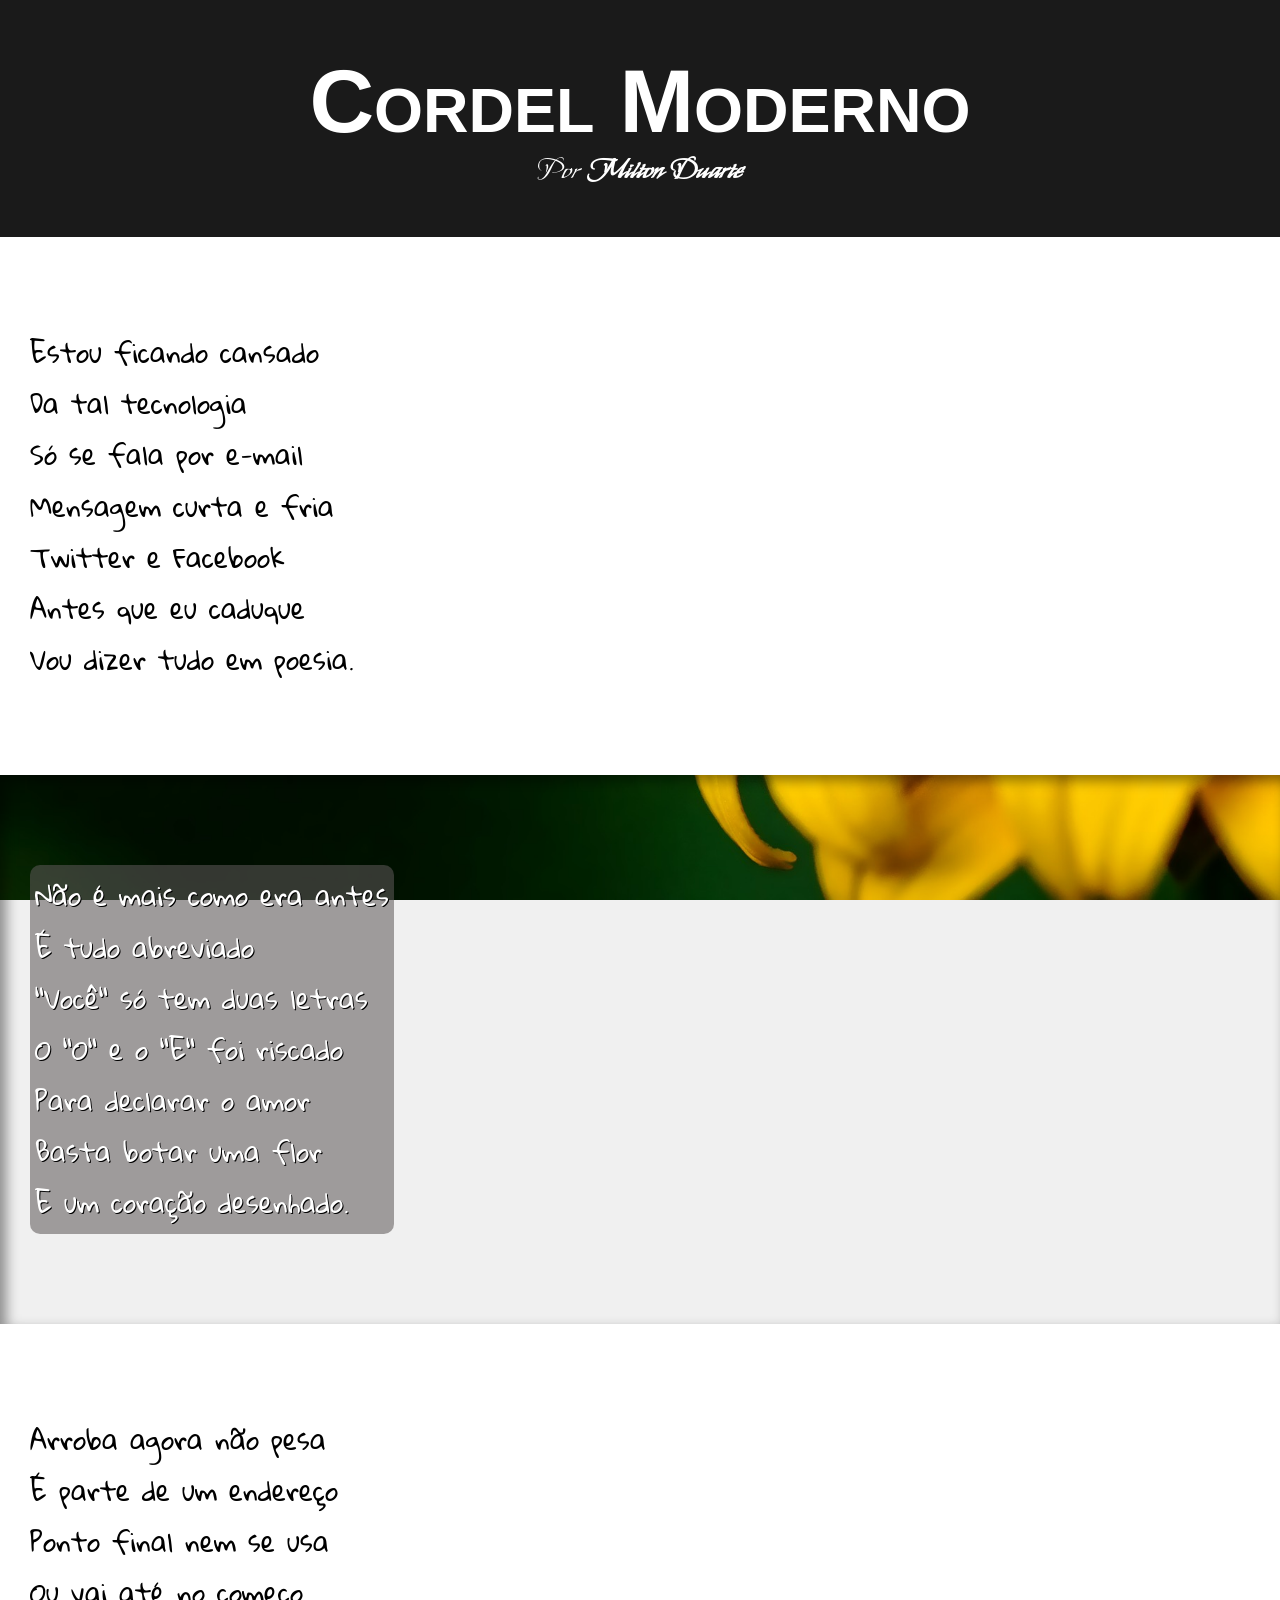
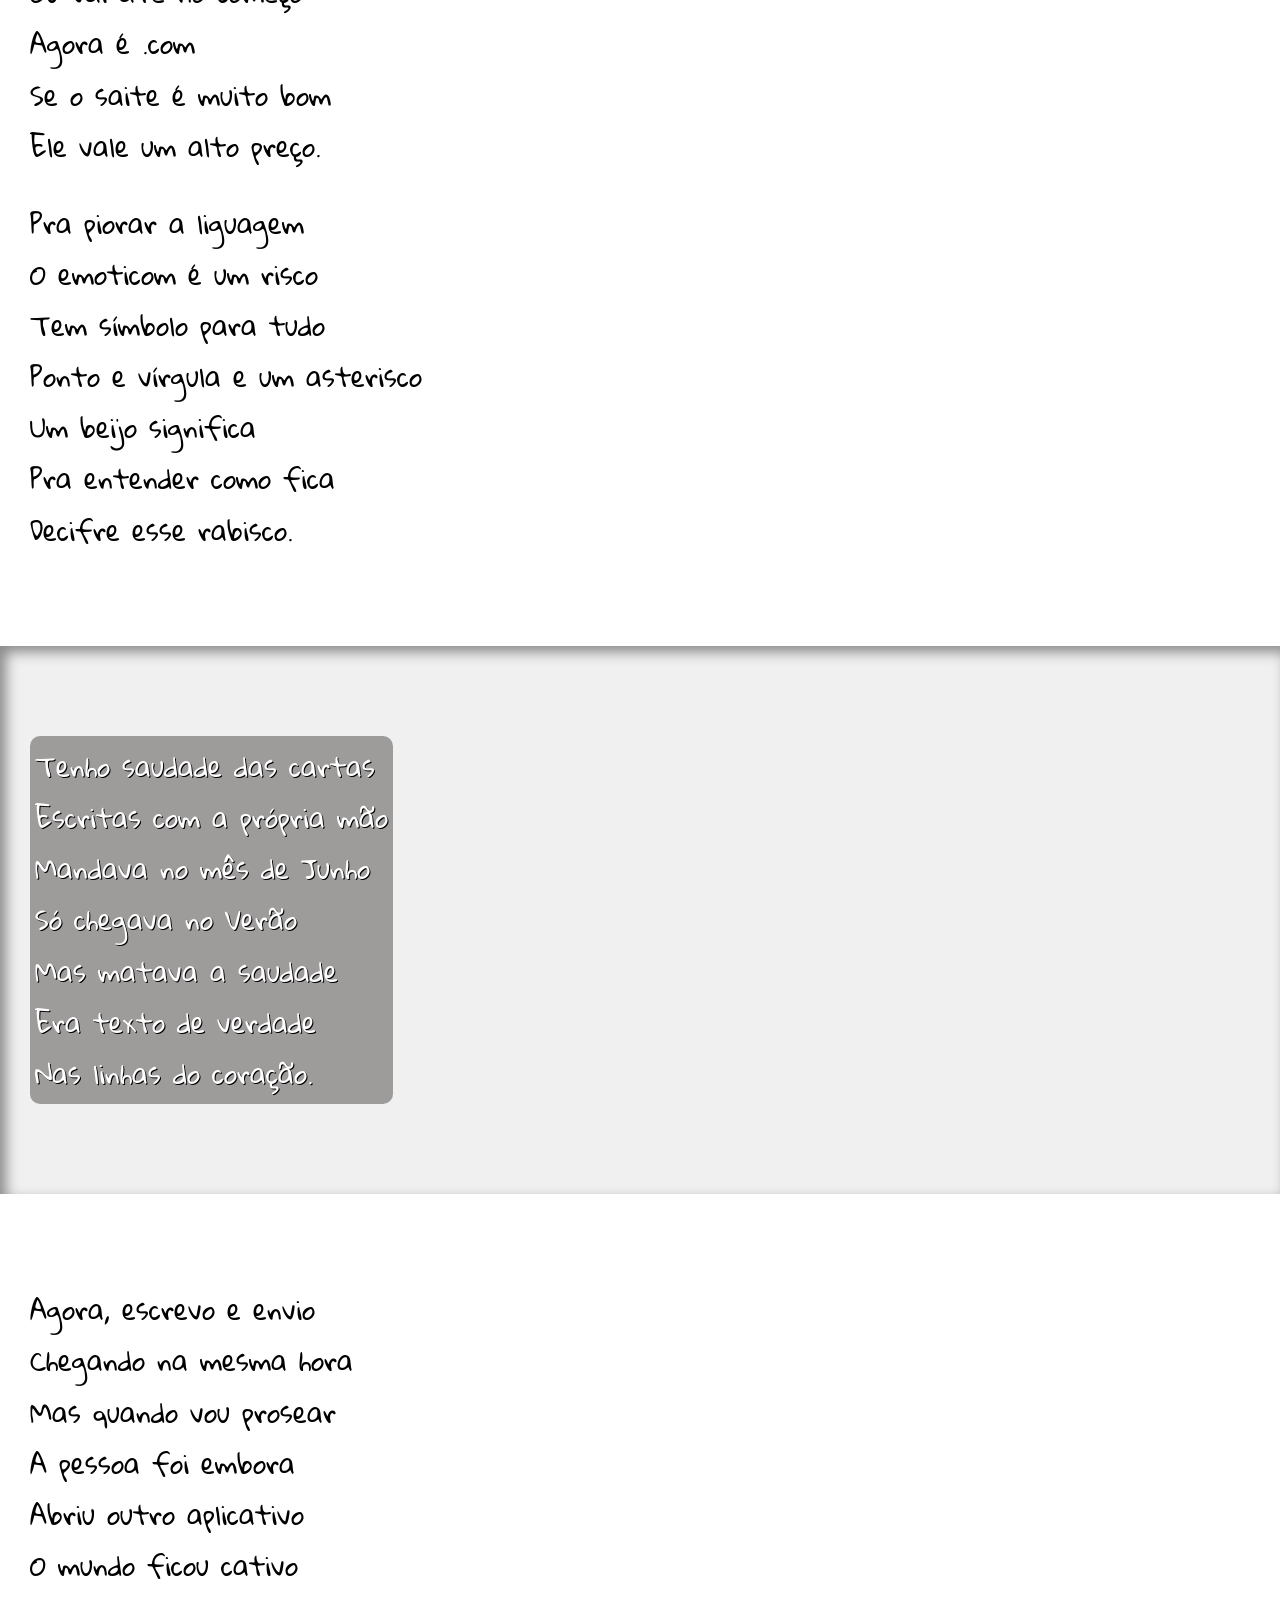
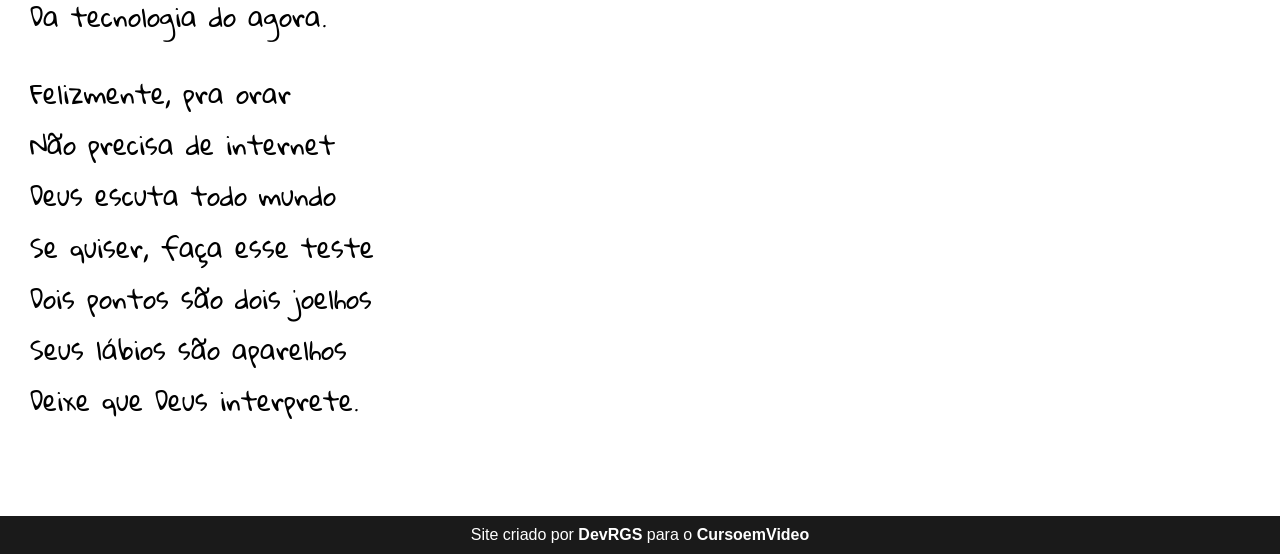
<file: index.html>
<!DOCTYPE html>
<html lang="en">
<head>
    <meta charset="UTF-8">
    <meta name="viewport" content="width=device-width, initial-scale=1.0">
    <title>Projeto Cordel</title>
    <link rel="preconnect" href="https://fonts.googleapis.com">
    <link rel="preconnect" href="https://fonts.gstatic.com" crossorigin>
    <link href="https://fonts.googleapis.com/css2?family=Gloria+Hallelujah&display=swap" rel="stylesheet">
    <link href="https://fonts.googleapis.com/css2?family=My+Soul&display=swap" rel="stylesheet">
    <link rel="stylesheet" href="style.css">
</head> 
<body>
    <header>
        <h1>Cordel Moderno</h1>
        <p>
            Por <a href="https://www.recantodasletras.com.br/poesias/3186743" target="_blank">Milton Duarte</a>
        </p>
            
    </header>

    <section class="normal">
        <p>
            <pre>
                Estou ficando cansado
                Da tal tecnologia
                Só se fala por e-mail
                Mensagem curta e fria
                Twitter e Facebook
                Antes que eu caduque
                Vou dizer tudo em poesia.
            </pre>
        </p>
    </section>

    <section class="imagem" id="img01">
        <p>
            <pre>
                Não é mais como era antes
                É tudo abreviado
                "Você" só tem duas letras
                O "O" e o "E" foi riscado
                Para declarar o amor
                Basta botar uma flor
                E um coração desenhado.
            </pre>
        </p>
    </section>


    <section class="normal">
        <p>
            <pre>
                Arroba agora não pesa
                É parte de um endereço
                Ponto final nem se usa
                Ou vai até no começo
                Agora é .com
                Se o saite é muito bom
                Ele vale um alto preço.
            </pre>
            <pre class="segunda-parte">
                Pra piorar a liguagem
                O emoticom é um risco
                Tem símbolo para tudo
                Ponto e vírgula e um asterisco
                Um beijo significa
                Pra entender como fica
                Decifre esse rabisco.
            </pre>
        </p>
    </section>

    <section class="imagem" id="img02">
        <p>
            <pre>
                Tenho saudade das cartas
                Escritas com a própria mão
                Mandava no mês de Junho
                Só chegava no Verão
                Mas matava a saudade
                Era texto de verdade
                Nas linhas do coração.
            </pre>
        </p>
    </section>

    <section class="normal">
        <p>
            <pre>
                Agora, escrevo e envio  
                Chegando na mesma hora 
                Mas quando vou prosear 
                A pessoa foi embora 
                Abriu outro aplicativo 
                O mundo ficou cativo 
                Da tecnologia do agora.
            </pre>
            <pre class="segunda-parte">
                Felizmente, pra orar 
                Não precisa de internet 
                Deus escuta todo mundo 
                Se quiser, faça esse teste 
                Dois pontos são dois joelhos 
                Seus lábios são aparelhos 
                Deixe que Deus interprete.  
            </pre>
        </p>
    </section>
    
    <footer>
        <p>
            Site criado por 
            <a href="https://github.com/DevRGS" target="_blank">DevRGS</a> 
            para o 
            <a href="https://www.cursoemvideo.com/" target="_blank">CursoemVideo</a>
        </p>
    </footer>
</body>
</html>
</file>
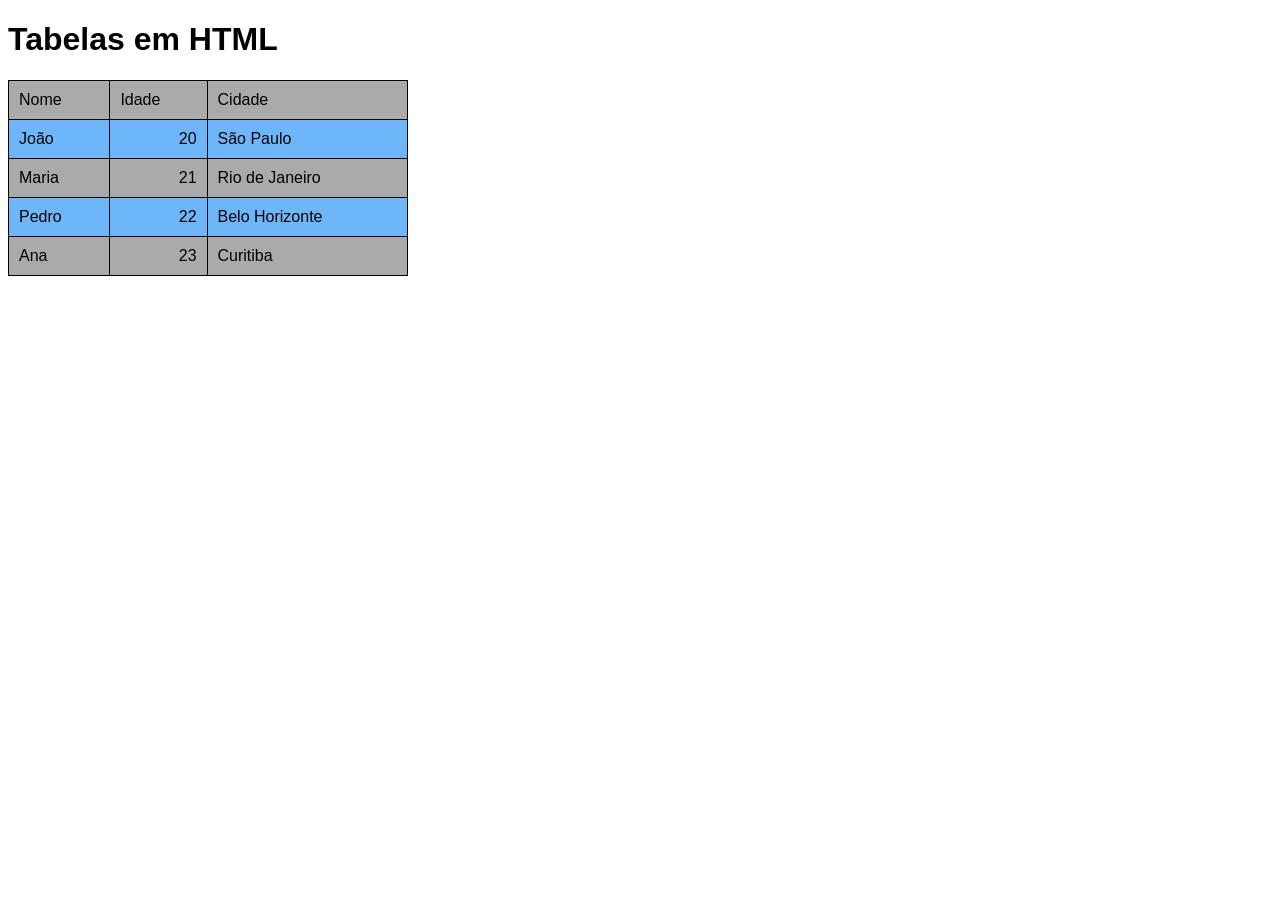
<file: tabelas_cap21/tabela001.html>
<!DOCTYPE html>
<html lang="pt-br">
<head>
    <meta charset="UTF-8">
    <meta name="viewport" content="width=device-width, initial-scale=1.0">
    <title>Tabelas em HTML</title>
    <link rel="stylesheet" href="styel.css">
</head>
<body>
    <!--Cabeçalho da tabela
    <table> = TABLE é a tag para criar a tabela
    <th> = TABLE HEADER é a tag para criar o cabeçalho da tabela
    <tr> =TABLE ROW é a tag para criar a linha da tabela
    <td> = Table data = Dado de tabela-->
    <h1>Tabelas em HTML</h1>
    <table>
        <tr class="linha-par">
            <td>Nome</td>
            <td>Idade</td>
            <td>Cidade</td>
        </tr>
        <tr class="linha-impar">
            <td>João</td>
            <td class="numero">20</td>
            <td>São Paulo</td>
        </tr>
        <tr class="linha-par">
            <td>Maria</td>
            <td class="numero">21</td>
            <td>Rio de Janeiro</td>
        </tr>
        <tr class="linha-impar">
            <td>Pedro</td>
            <td class="numero">22</td>
            <td>Belo Horizonte</td>
        </tr>
        <tr class="linha-par">
            <td>Ana</td>
            <td class="numero">23</td>
            <td>Curitiba</td>
        </tr>
    </table>
</body>
</html>
</file>
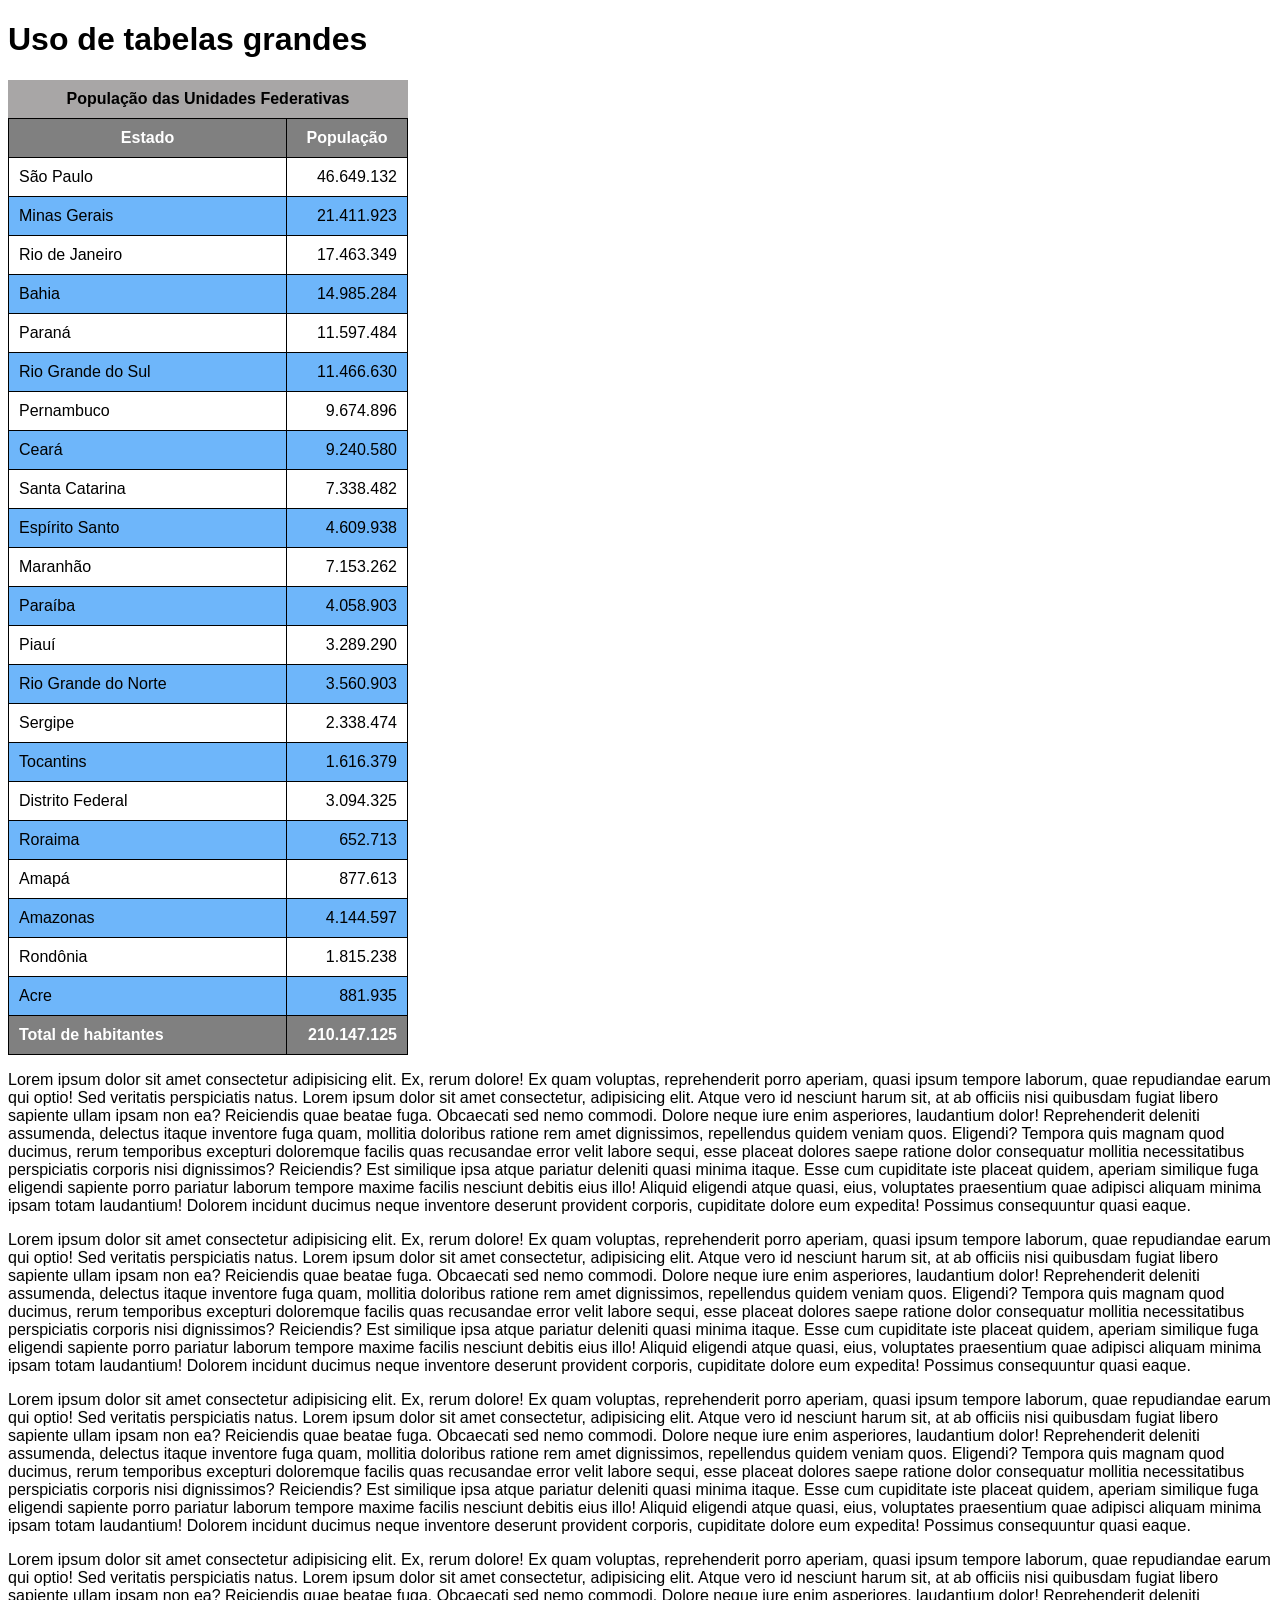
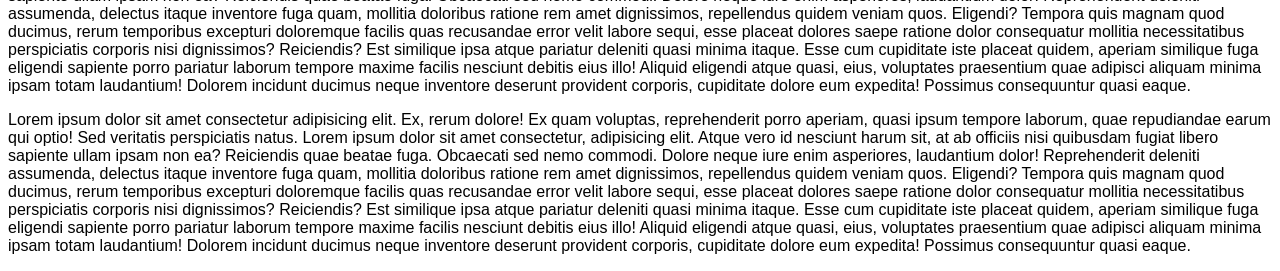
<file: tabelas_cap21/tabela002.html>
<!DOCTYPE html>
<html lang="pt-br">
<head>
    <meta charset="UTF-8">
    <meta name="viewport" content="width=device-width, initial-scale=1.0">
    <title>Uso de tabelas grandes</title>
    <link rel="stylesheet" href="styel.css">
</head>
<body>

    <!-- Anatomia para tabelas grandes
    <table> = TABLE é a tag para criar a tabela
    <caption> = TABLE CAPTION é a tag para criar o título da tabela
    <thead> = TABLE HEADER é a tag para criar o cabeçalho da tabela
        tr, td, th
    <tbody> = TABLE BODY é a tag para criar o corpo da tabela
        tr, td, th
    <tfoot> = TABLE FOOTER é a tag para criar o rodapé da tabela
        tr, td, th
    <tr> = TABLE ROW é a tag para criar a linha da tabela
    <td> = Table data = Dado de tabela-->
    <h1>Uso de tabelas grandes</h1>
    <table>
        <caption>População das Unidades Federativas</caption>
        <thead>
            <tr>
                <th scope="col">Estado</th>
                <th scope="col" style="width: 100px;">População</th>
            </tr>
        </thead>

        <tbody>
            <tr>
                <td>São Paulo</td>
                <td class="numero">46.649.132</td>
            </tr>
            <tr>
                <td>Minas Gerais</td>
                <td class="numero">21.411.923</td>
            </tr>
            <tr>
                <td>Rio de Janeiro</td>
                <td class="numero">17.463.349</td>
            </tr>
            <tr>
                <td>Bahia</td>
                <td class="numero">14.985.284</td>
            </tr>
            <tr>
                <td>Paraná</td>
                <td class="numero">11.597.484</td>
            </tr>
            <tr>
                <td>Rio Grande do Sul</td>
                <td class="numero">11.466.630</td>
            </tr>
            <tr>
                <td>Pernambuco</td>
                <td class="numero">9.674.896</td>
            </tr>
            <tr>
                <td>Ceará</td>
                <td class="numero">9.240.580</td>
            </tr>
            <tr>
                <td>Santa Catarina</td>
                <td class="numero">7.338.482</td>
            </tr>
            <tr>
                <td>Espírito Santo</td>
                <td class="numero">4.609.938</td>
            </tr>
            <tr>
                <td>Maranhão</td>
                <td class="numero">7.153.262</td>
            </tr>
            <tr>
                <td>Paraíba</td>
                <td class="numero">4.058.903</td>
            </tr>
            <tr>
                <td>Piauí</td>
                <td class="numero">3.289.290</td>
            </tr>
            <tr>
                <td>Rio Grande do Norte</td>
                <td class="numero">3.560.903</td>
            </tr>
            <tr>
                <td>Sergipe</td>
                <td class="numero">2.338.474</td>
            </tr>
            <tr>
                <td>Tocantins</td>
                <td class="numero">1.616.379</td>
            </tr>
            <tr>
                <td>Distrito Federal</td>
                <td class="numero">3.094.325</td>
            </tr>
            <tr>
                <td>Roraima</td>
                <td class="numero">652.713</td>
            </tr>
            <tr>
                <td>Amapá</td>
                <td class="numero">877.613</td>
            </tr>
            <tr>
                <td>Amazonas</td>
                <td class="numero">4.144.597</td>
            </tr>
            <tr>
                <td>Rondônia</td>
                <td class="numero">1.815.238</td>
            </tr>
            <tr>
                <td>Acre</td>
                <td class="numero">881.935</td>
            </tr>
        </tbody>

        <tfoot>
            <tr>
                <th scope="row">Total de habitantes</th>
                <td class="numero"><strong>210.147.125</strong></td>
            </tr>
        </tfoot>
    </table>

    <p>
        Lorem ipsum dolor sit amet consectetur adipisicing elit. Ex, rerum dolore! Ex quam voluptas, reprehenderit porro aperiam, quasi ipsum tempore laborum, quae repudiandae earum qui optio! Sed veritatis perspiciatis natus.
        Lorem ipsum dolor sit amet consectetur, adipisicing elit. Atque vero id nesciunt harum sit, at ab officiis nisi quibusdam fugiat libero sapiente ullam ipsam non ea? Reiciendis quae beatae fuga.
        Obcaecati sed nemo commodi. Dolore neque iure enim asperiores, laudantium dolor! Reprehenderit deleniti assumenda, delectus itaque inventore fuga quam, mollitia doloribus ratione rem amet dignissimos, repellendus quidem veniam quos. Eligendi?
        Tempora quis magnam quod ducimus, rerum temporibus excepturi doloremque facilis quas recusandae error velit labore sequi, esse placeat dolores saepe ratione dolor consequatur mollitia necessitatibus perspiciatis corporis nisi dignissimos? Reiciendis?
        Est similique ipsa atque pariatur deleniti quasi minima itaque. Esse cum cupiditate iste placeat quidem, aperiam similique fuga eligendi sapiente porro pariatur laborum tempore maxime facilis nesciunt debitis eius illo!
        Aliquid eligendi atque quasi, eius, voluptates praesentium quae adipisci aliquam minima ipsam totam laudantium! Dolorem incidunt ducimus neque inventore deserunt provident corporis, cupiditate dolore eum expedita! Possimus consequuntur quasi eaque.
    </p>

    <p>
        Lorem ipsum dolor sit amet consectetur adipisicing elit. Ex, rerum dolore! Ex quam voluptas, reprehenderit porro aperiam, quasi ipsum tempore laborum, quae repudiandae earum qui optio! Sed veritatis perspiciatis natus.
        Lorem ipsum dolor sit amet consectetur, adipisicing elit. Atque vero id nesciunt harum sit, at ab officiis nisi quibusdam fugiat libero sapiente ullam ipsam non ea? Reiciendis quae beatae fuga.
        Obcaecati sed nemo commodi. Dolore neque iure enim asperiores, laudantium dolor! Reprehenderit deleniti assumenda, delectus itaque inventore fuga quam, mollitia doloribus ratione rem amet dignissimos, repellendus quidem veniam quos. Eligendi?
        Tempora quis magnam quod ducimus, rerum temporibus excepturi doloremque facilis quas recusandae error velit labore sequi, esse placeat dolores saepe ratione dolor consequatur mollitia necessitatibus perspiciatis corporis nisi dignissimos? Reiciendis?
        Est similique ipsa atque pariatur deleniti quasi minima itaque. Esse cum cupiditate iste placeat quidem, aperiam similique fuga eligendi sapiente porro pariatur laborum tempore maxime facilis nesciunt debitis eius illo!
        Aliquid eligendi atque quasi, eius, voluptates praesentium quae adipisci aliquam minima ipsam totam laudantium! Dolorem incidunt ducimus neque inventore deserunt provident corporis, cupiditate dolore eum expedita! Possimus consequuntur quasi eaque.
    </p>

    <p>
        Lorem ipsum dolor sit amet consectetur adipisicing elit. Ex, rerum dolore! Ex quam voluptas, reprehenderit porro aperiam, quasi ipsum tempore laborum, quae repudiandae earum qui optio! Sed veritatis perspiciatis natus.
        Lorem ipsum dolor sit amet consectetur, adipisicing elit. Atque vero id nesciunt harum sit, at ab officiis nisi quibusdam fugiat libero sapiente ullam ipsam non ea? Reiciendis quae beatae fuga.
        Obcaecati sed nemo commodi. Dolore neque iure enim asperiores, laudantium dolor! Reprehenderit deleniti assumenda, delectus itaque inventore fuga quam, mollitia doloribus ratione rem amet dignissimos, repellendus quidem veniam quos. Eligendi?
        Tempora quis magnam quod ducimus, rerum temporibus excepturi doloremque facilis quas recusandae error velit labore sequi, esse placeat dolores saepe ratione dolor consequatur mollitia necessitatibus perspiciatis corporis nisi dignissimos? Reiciendis?
        Est similique ipsa atque pariatur deleniti quasi minima itaque. Esse cum cupiditate iste placeat quidem, aperiam similique fuga eligendi sapiente porro pariatur laborum tempore maxime facilis nesciunt debitis eius illo!
        Aliquid eligendi atque quasi, eius, voluptates praesentium quae adipisci aliquam minima ipsam totam laudantium! Dolorem incidunt ducimus neque inventore deserunt provident corporis, cupiditate dolore eum expedita! Possimus consequuntur quasi eaque.
    </p>

    <p>
        Lorem ipsum dolor sit amet consectetur adipisicing elit. Ex, rerum dolore! Ex quam voluptas, reprehenderit porro aperiam, quasi ipsum tempore laborum, quae repudiandae earum qui optio! Sed veritatis perspiciatis natus.
        Lorem ipsum dolor sit amet consectetur, adipisicing elit. Atque vero id nesciunt harum sit, at ab officiis nisi quibusdam fugiat libero sapiente ullam ipsam non ea? Reiciendis quae beatae fuga.
        Obcaecati sed nemo commodi. Dolore neque iure enim asperiores, laudantium dolor! Reprehenderit deleniti assumenda, delectus itaque inventore fuga quam, mollitia doloribus ratione rem amet dignissimos, repellendus quidem veniam quos. Eligendi?
        Tempora quis magnam quod ducimus, rerum temporibus excepturi doloremque facilis quas recusandae error velit labore sequi, esse placeat dolores saepe ratione dolor consequatur mollitia necessitatibus perspiciatis corporis nisi dignissimos? Reiciendis?
        Est similique ipsa atque pariatur deleniti quasi minima itaque. Esse cum cupiditate iste placeat quidem, aperiam similique fuga eligendi sapiente porro pariatur laborum tempore maxime facilis nesciunt debitis eius illo!
        Aliquid eligendi atque quasi, eius, voluptates praesentium quae adipisci aliquam minima ipsam totam laudantium! Dolorem incidunt ducimus neque inventore deserunt provident corporis, cupiditate dolore eum expedita! Possimus consequuntur quasi eaque.
    </p>

    <p>
        Lorem ipsum dolor sit amet consectetur adipisicing elit. Ex, rerum dolore! Ex quam voluptas, reprehenderit porro aperiam, quasi ipsum tempore laborum, quae repudiandae earum qui optio! Sed veritatis perspiciatis natus.
        Lorem ipsum dolor sit amet consectetur, adipisicing elit. Atque vero id nesciunt harum sit, at ab officiis nisi quibusdam fugiat libero sapiente ullam ipsam non ea? Reiciendis quae beatae fuga.
        Obcaecati sed nemo commodi. Dolore neque iure enim asperiores, laudantium dolor! Reprehenderit deleniti assumenda, delectus itaque inventore fuga quam, mollitia doloribus ratione rem amet dignissimos, repellendus quidem veniam quos. Eligendi?
        Tempora quis magnam quod ducimus, rerum temporibus excepturi doloremque facilis quas recusandae error velit labore sequi, esse placeat dolores saepe ratione dolor consequatur mollitia necessitatibus perspiciatis corporis nisi dignissimos? Reiciendis?
        Est similique ipsa atque pariatur deleniti quasi minima itaque. Esse cum cupiditate iste placeat quidem, aperiam similique fuga eligendi sapiente porro pariatur laborum tempore maxime facilis nesciunt debitis eius illo!
        Aliquid eligendi atque quasi, eius, voluptates praesentium quae adipisci aliquam minima ipsam totam laudantium! Dolorem incidunt ducimus neque inventore deserunt provident corporis, cupiditate dolore eum expedita! Possimus consequuntur quasi eaque.
    </p>
</body>
</html>
</file>
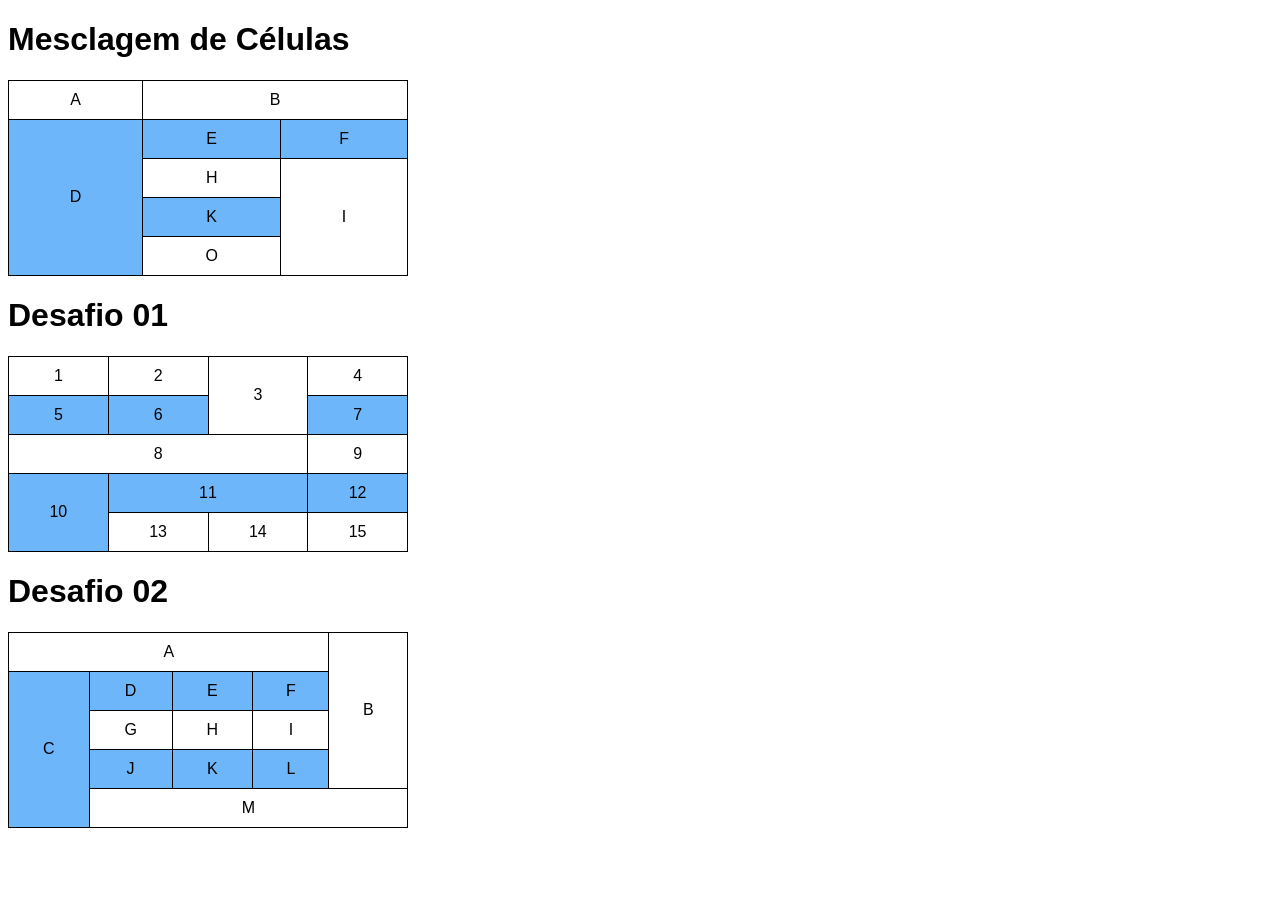
<file: tabelas_cap21/tabela003.html>
<!DOCTYPE html>
<html lang="pt-br">
<head>
    <meta charset="UTF-8">
    <meta name="viewport" content="width=device-width, initial-scale=1.0">
    <title>Tabelas</title>
    <link rel="stylesheet" href="styel.css">
    <style>
        td{text-align: center;}
    </style>
</head>
<body>
    <h1>Mesclagem de Células</h1>
    <Table>
        <tr>
            <td>A</td>
            <td colspan="2">B</td>
   
        </tr>
        <tr>
            <td rowspan="4">D</td>
            <td>E</td>
            <td>F</td>
        </tr>
        <tr>
            <td>H</td>
            <td rowspan="3">I</td>
        </tr>
        <tr>
            <td>K</td>
        </tr>
        <tr>
            <td>O</td>
        </tr>
    </Table>
    
<h1>Desafio 01</h1>
<table>
<tr>
    <td>1</td>
    <td>2</td>
    <td rowspan="2">3</td>
    <td>4</td>
</tr>
<tr>
    <td>5</td>
    <td>6</td>
    <td>7</td>
</tr>
<tr>
    <td colspan="3">8</td>
    <td>9</td>
</tr>
<tr>
    <td rowspan="2">10</td>
    <td colspan="2">11</td>
    <td>12</td>
</tr>
<tr>
    <td>13</td>
    <td>14</td>
    <td>15</td>
</tr>
</table>

<h1>Desafio 02</h1>
<table>
    <tr>
        <td colspan="4">A</td>
        <td rowspan="4">B</td>
    </tr>
    <tr>
        <td rowspan="4">C</td>
        <td>D</td>
        <td>E</td>
        <td>F</td>
    </tr>
    <tr>
        <td>G</td>
        <td>H</td>
        <td>I</td>
    </tr>
    <tr>
        <td>J</td>
        <td>K</td>
        <td>L</td>
    </tr>
    <tr>
        <td colspan="4">M</td>
    </tr>
</table>
</body>
</html>
</file>
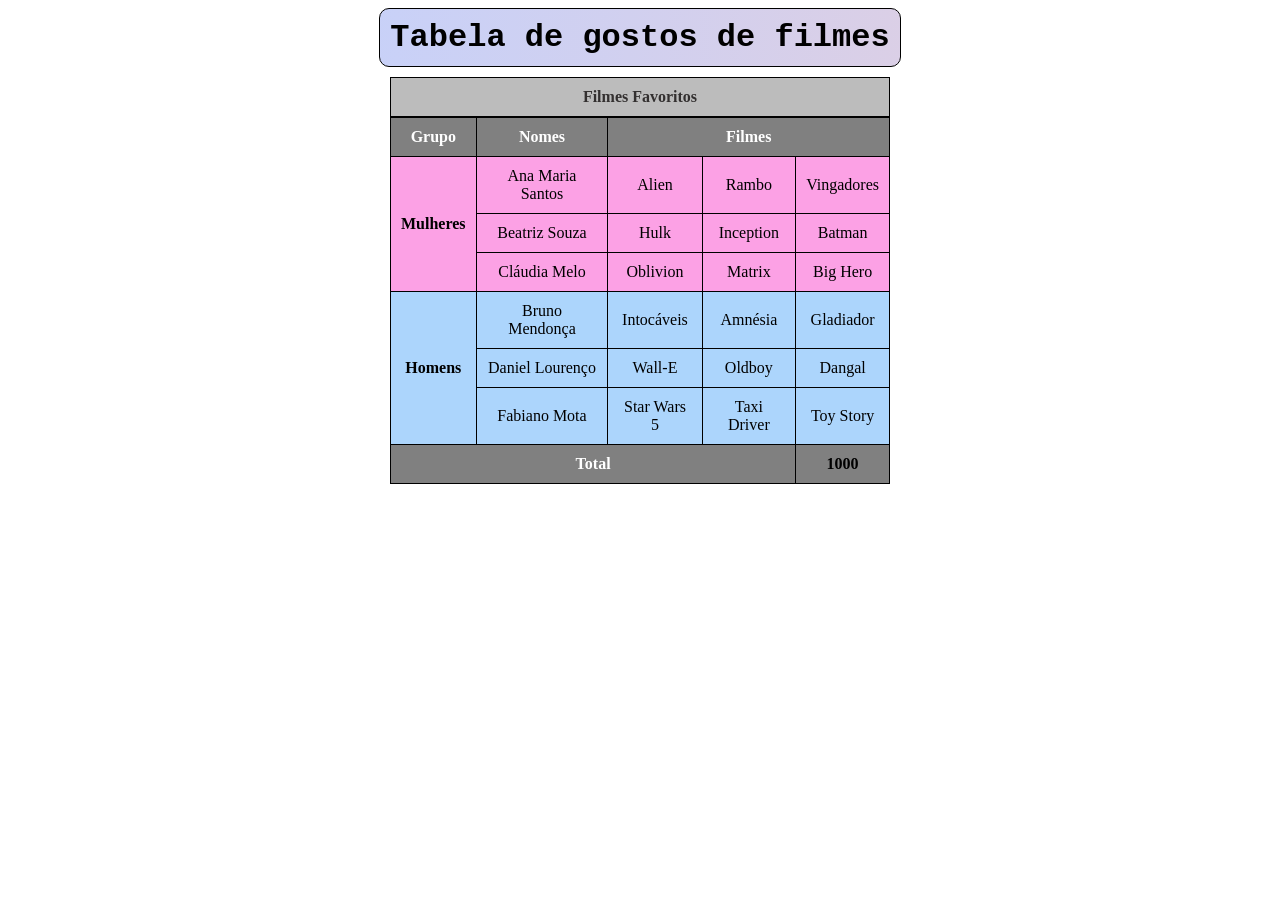
<file: tabelas_cap21/tabela004.html>
<!DOCTYPE html>
<html lang="pt-br">
<head>
    <meta charset="UTF-8">
    <meta name="viewport" content="width=device-width, initial-scale=1.0">
    <title>Tabelas</title>
    <style>
        td{
            color: rgb(0, 0, 0);
        }
        .mulheres{
            background-color: rgba(250, 110, 215, 0.644);
            color: black;

        }
        .homens{
            background-color: rgba(110, 182, 250, 0.568);
            color: black;
        }

        table{
            width: 500px;
            border-collapse: collapse;
            position: relative;
            margin: auto;
        }
        td, th {
            border: 1px solid black;
            padding: 10px;
            text-align: center;
            vertical-align: middle;
        }
        .total{
            background-color: gray;
            color: white;
            font-weight: bold;
            text-align: center;
            vertical-align: middle;
            border: 1px solid black;
            padding: 10px;
            text-align: center;
            vertical-align: middle;
        }
        thead > tr > th{
            position: sticky;
            top: 0;
            background-color: gray;
            color: white;
            font-weight: bold;
            text-align: center;
            vertical-align: middle;
        }
        caption{
            border: 1px solid black;
            padding:10px;
            background-color:rgba(128, 128, 128, 0.527);
            font-weight: bold;
            color: rgb(51, 48, 48);
        }
        h1{
            text-align: center;
            font-size: 2em;
            font-weight: bold;
            margin-bottom: 20px;
            border: 1px solid black;
            box-sizing: content-box;
            width: fit-content;
            margin: auto;
            padding: 10px;
            margin-bottom:10px;
            border-radius: 10px;
            background: linear-gradient(to right, #667eea5b, #764ba244);
            font-family: 'Courier New', Courier, monospace;
            
        }
    </style>
</head>
<body>
    <h1>Tabela de gostos de filmes</h1>
    <table>
        <caption>Filmes Favoritos</caption>

        <thead>
            <tr>
                <th scope="col">Grupo</th>
                <th scope="col">Nomes</th>
                <th colspan="3" scope="colgroup">Filmes</th>
            </tr>
        </thead>

        <tbody>
                <tr class="mulheres">
                    <th rowspan="3" scope="rowgroup">Mulheres</th>
                    <td>Ana Maria Santos</td>
                    <td>Alien</td>
                    <td>Rambo</td>
                    <td>Vingadores</td>
                </tr>
                <tr class="mulheres">
                    <td>Beatriz Souza</td>
                    <td>Hulk</td>
                    <td>Inception</td>
                    <td>Batman</td>
                </tr>
                <tr class="mulheres">
                    <td>Cláudia Melo</td>
                    <td>Oblivion</td>
                    <td>Matrix</td>
                    <td>Big Hero</td>
                </tr>
            <tr class="homens">
                <th rowspan="3" scope="rowgroup">Homens</th>
                <td>Bruno Mendonça</td>
                <td>Intocáveis</td>
                <td>Amnésia</td>
                <td>Gladiador</td>
            </tr>
            <tr class="homens">
                <td>Daniel Lourenço</td>
                <td>Wall-E</td>
                <td>Oldboy</td>
                <td>Dangal</td>
            
            </tr>
            <tr class="homens">
                <td>Fabiano Mota</td>
                <td>Star Wars 5</td>
                <td>Taxi Driver</td>
                <td>Toy Story</td>
            </tr>
            <tfoot>
                <tr class="total">
                    <th colspan="4" scope="row">Total</th>
                    <td colspan="3">1000</td>
                </tr>
            </tfoot>
        </tbody>

    </table>
</body>
</html>
</file>
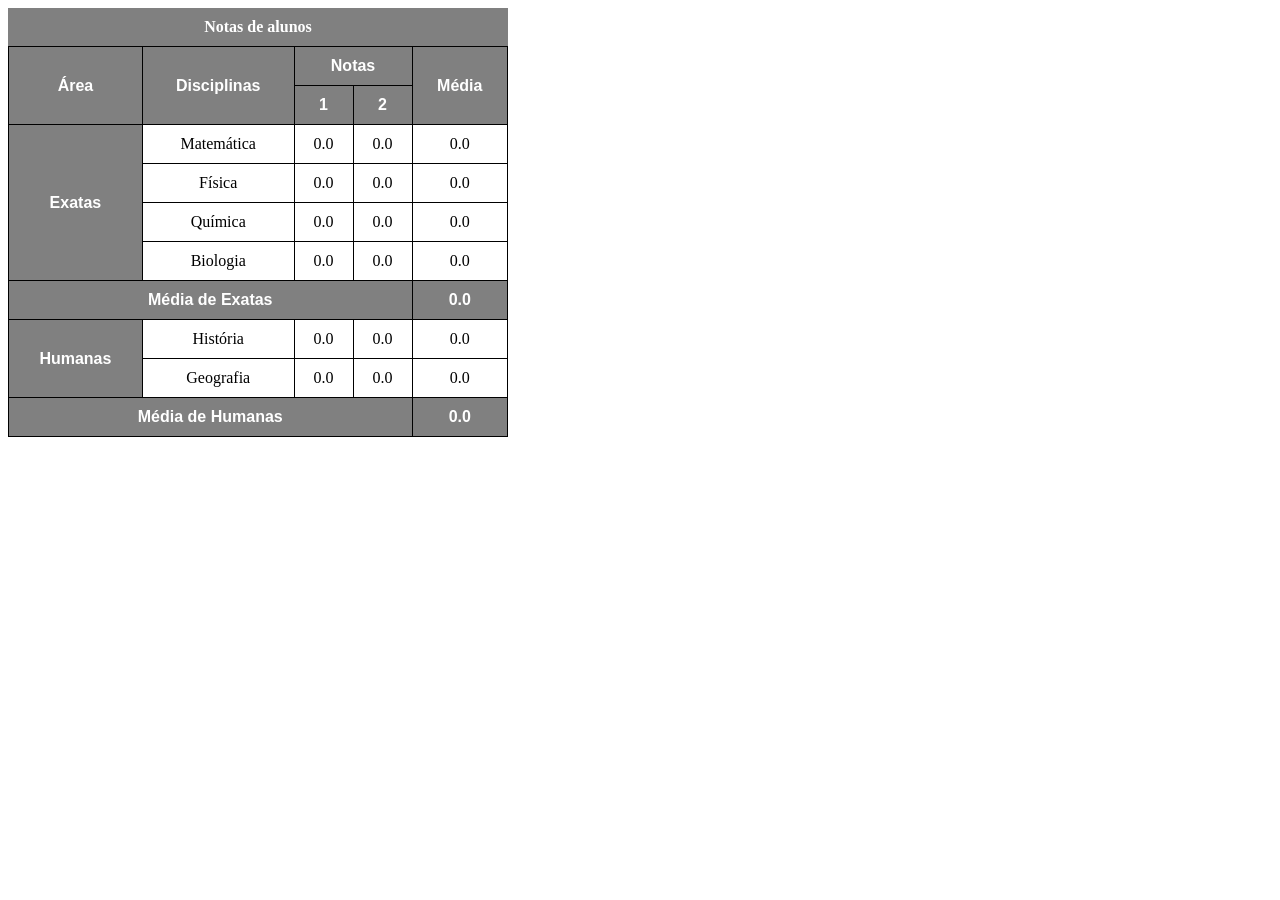
<file: tabelas_cap21/tabela005.html>
<!DOCTYPE html>
<html lang="pt-br">
<head>
    <meta charset="UTF-8">
    <meta name="viewport" content="width=device-width, initial-scale=1.0">
    <title>Tabela 005</title>
    <style>
        table{
            width: 500px;
            border-collapse: collapse;
            position: relative;
        }
        td, th {
            border: 1px solid black;
            padding: 10px;
            text-align: center;
            vertical-align: middle;
        }
        th{
            background-color: gray;
            color: white;
            font-weight: bold;
            font-family: Arial, Helvetica, sans-serif;
        }
        caption{
            font-size: 1.0em;
            font-weight: bold;
            padding: 10px;
            background-color: gray;
            color: white;
        }
        
    </style>
</head>
<body>
    <table>
        <caption>Notas de alunos</caption>
        <thead>
            <tr>
                <th rowspan="2" scope="col">Área</th>
                <th rowspan="2" scope="col">Disciplinas</th>
                <th colspan="2" scope="colgroup">Notas</th>
                <th rowspan="2" scope="col">Média</th>
            </tr>
            <tr>
                <th scope="col">1</th>
                <th scope="col">2</th>
            </tr>
        </thead>

        <tbody>
            <tr>
                <th rowspan="4" scope="rowgroup">Exatas</th>
                <td>Matemática</td>
                <td>0.0</td>
                <td>0.0</td>
                <td>0.0</td>
            </tr>
            <tr>
                <td>Física</td>
                <td>0.0</td>
                <td>0.0</td>
                <td>0.0</td>
            </tr>

            <tr>
                <td>Química</td>
                <td>0.0</td>
                <td>0.0</td>
                <td>0.0</td>
            </tr>
            <tr>
                <td>Biologia</td>
                <td>0.0</td>
                <td>0.0</td>
                <td>0.0</td>
            </tr>

            <tr>
                <th colspan="4" scope="row"><strong>Média de Exatas</strong></th>
                <th>0.0</th>
            </tr>

            <tr>
                <th rowspan="2" scope="rowgroup">Humanas</th>
                <td>História</td>
                <td>0.0</td>
                <td>0.0</td>
                <td>0.0</td>
            </tr>
            <tr>
                <td>Geografia</td>
                <td>0.0</td>
                <td>0.0</td>
                <td>0.0</td>
            </tr>
            <tr>
                <th colspan="4" scope="row"><strong>Média de Humanas</strong></th>
                <th>0.0</th>
            </tr>
        </tbody>
    </table>
</body>
</html>
</file>
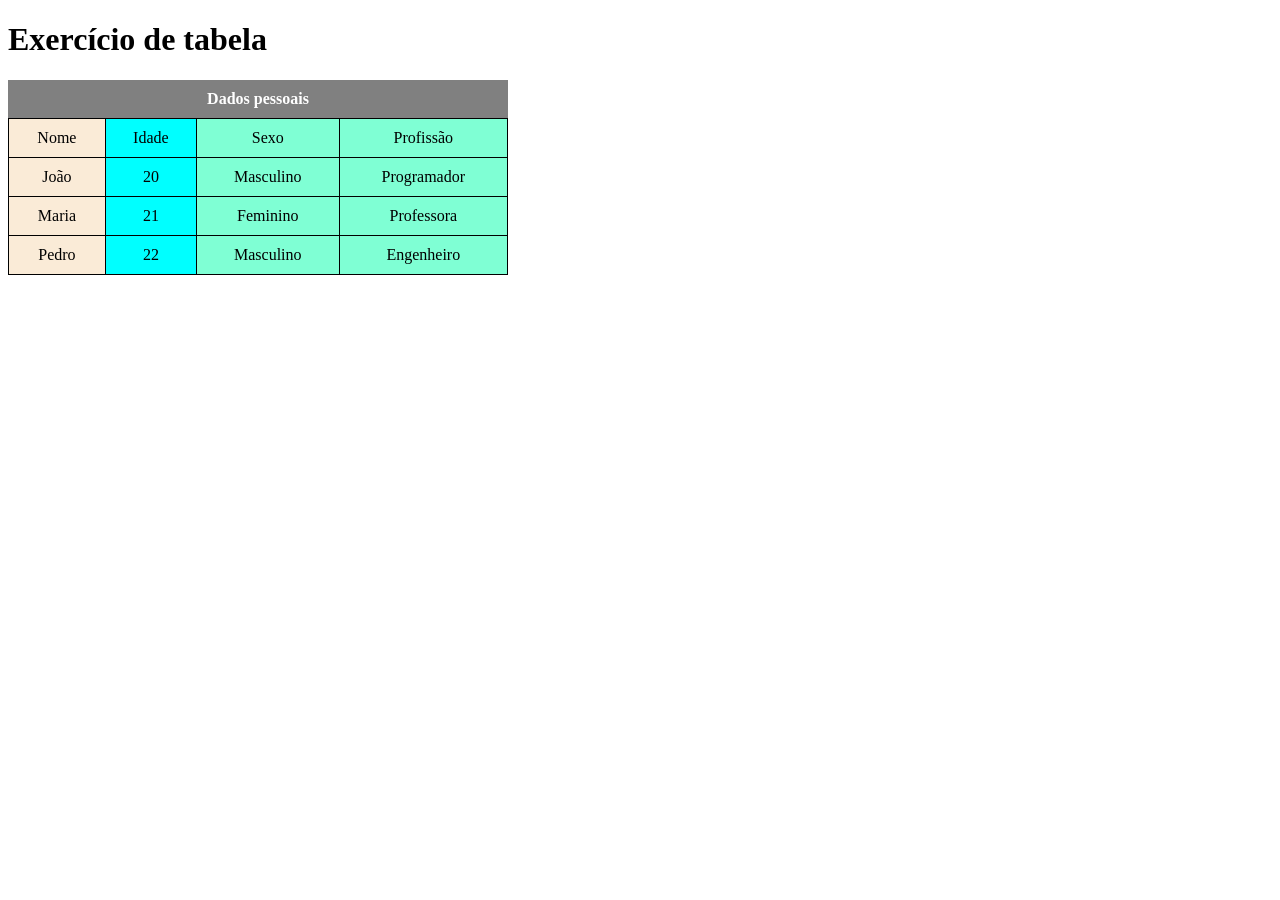
<file: tabelas_cap21/tabela006.html>
<!DOCTYPE html>
<html lang="pt-br">
<head>
    <meta charset="UTF-8">
    <meta name="viewport" content="width=device-width, initial-scale=1.0">
    <title>Tabela 006</title>
    <style>
        table{
            width: 500px;
            border-collapse: collapse;
            position: relative;
        }
        caption{
            font-size: 1.0em;
            font-weight: bold;
            padding: 10px;
            background-color: gray;
            color: white;
        }
        td, th {
            border: 1px solid black;
            padding: 10px;
            text-align: center;
            vertical-align: middle;
        }
        th{
            background-color: gray;
            color: white;
        }
        .cnome{
            background-color:antiquewhite
        }
        .cidade{
            background-color:aqua
        }
        .csexo{
            background-color:aquamarine
        }
        .cprofissao{
            background-color:azure
        }
    </style>
</head>
<body>
    <h1>Exercício de tabela</h1>
    <table>
        <colgroup>
        <col class="cnome">
        <col class="cidade">
        <col class="csexo" span="2">

        </colgroup>
        <caption>Dados pessoais</caption>
        <tr>
            <td scope="col">Nome</td>
            <td scope="col">Idade</td>
            <td scope="col">Sexo</td>
            <td scope="col">Profissão</td>
        </tr>
        <tr>
            <td>João</td>
            <td>20</td>
            <td>Masculino</td>
            <td>Programador</td>
        </tr>
        <tr>
            <td>Maria</td>
            <td>21</td>
            <td>Feminino</td>
            <td>Professora</td>
        </tr>
        <tr>
            <td>Pedro</td>
            <td>22</td>
            <td>Masculino</td>
            <td>Engenheiro</td>
        </tr>
    </table>
</body>
</html>
</file>
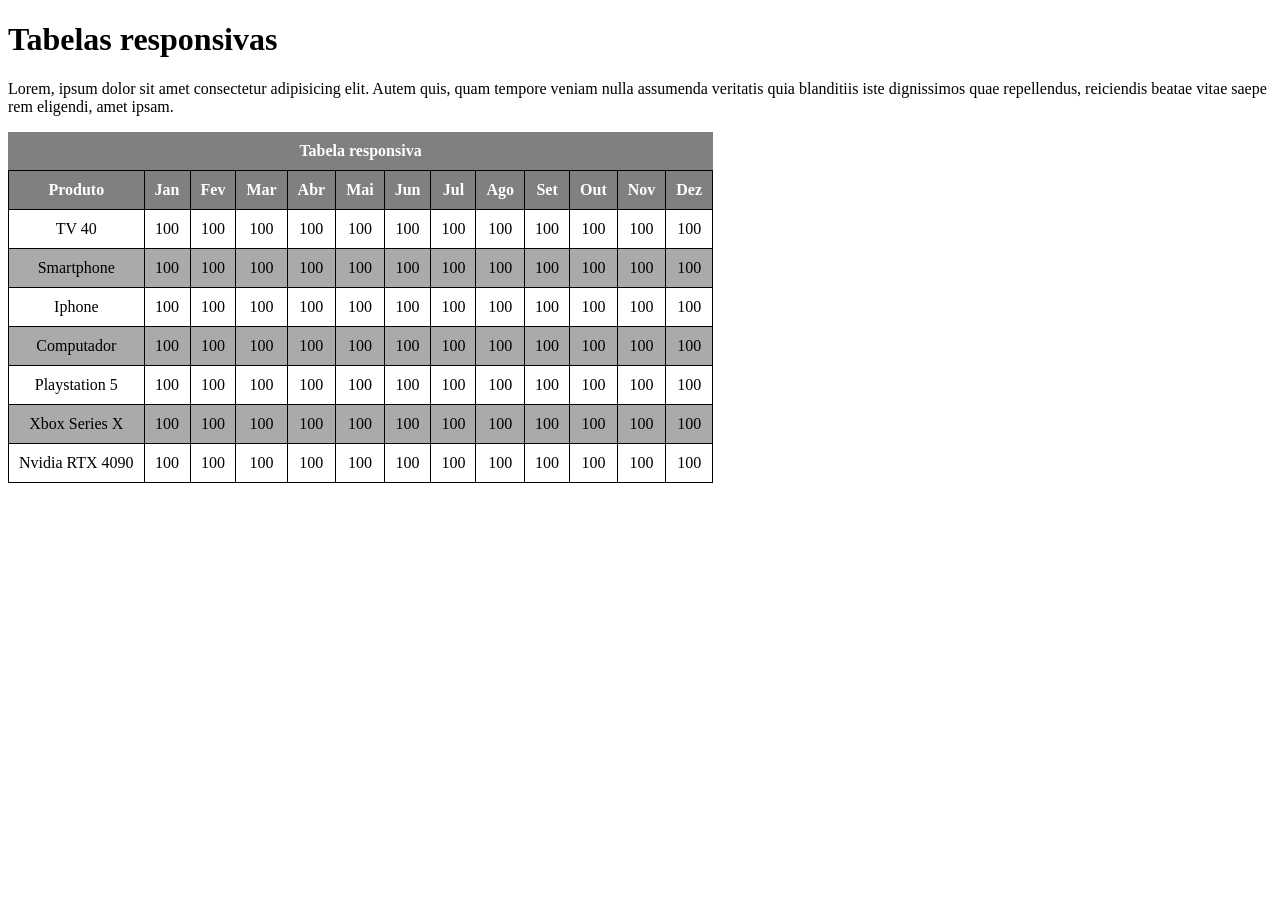
<file: tabelas_cap21/tabelas_responsivas.html>
<!DOCTYPE html>
<html lang="pt-br">
<head>
    <meta charset="UTF-8">
    <meta name="viewport" content="width=device-width, initial-scale=1.0">
    <title>Tabelas responsivas</title>
    <style>
        table{
            border-collapse: collapse;
        }
        caption{
            font-size: 1.0em;
            font-weight: bold;
            padding: 10px;
            background-color: gray;
            color: white;
        }
        th, td {
            border: 1px solid black;
            padding: 10px;
            text-align: center;
            vertical-align: middle;
        }
        th{

            background-color: gray;
            color: white;
        }
        tr:nth-child(even){
            background-color: rgb(170, 170, 170);
        }

        #container{
            overflow-x: auto;
        }

    </style>
</head>
<body>
    <h1>Tabelas responsivas</h1>
    <p>Lorem, ipsum dolor sit amet consectetur adipisicing elit. Autem quis, quam tempore veniam nulla assumenda veritatis quia blanditiis iste dignissimos quae repellendus, reiciendis beatae vitae saepe rem eligendi, amet ipsam.</p>

    <div id="container">
        <table>
            <caption>Tabela responsiva</caption>
            <thead>
                <tr>
                    <th>Produto</th>
                    <th>Jan</th>
                    <th>Fev</th>
                    <th>Mar</th>
                    <th>Abr</th>
                    <th>Mai</th>
                    <th>Jun</th>
                    <th>Jul</th>
                    <th>Ago</th>
                    <th>Set</th>
                    <th>Out</th>
                    <th>Nov</th>
                    <th>Dez</th>
                </tr>
            </thead>
            <tbody>
                <tr>
                    <td>TV 40</td>
                    <td>100</td>
                    <td>100</td>
                    <td>100</td>
                    <td>100</td>
                    <td>100</td>
                    <td>100</td>
                    <td>100</td>
                    <td>100</td>
                    <td>100</td>
                    <td>100</td>
                    <td>100</td>
                    <td>100</td>
                </tr>
                <tr>
                    <td>Smartphone</td>
                    <td>100</td>
                    <td>100</td>
                    <td>100</td>
                    <td>100</td>
                    <td>100</td>
                    <td>100</td>
                    <td>100</td>
                    <td>100</td>
                    <td>100</td>
                    <td>100</td>
                    <td>100</td>
                    <td>100</td>
                </tr>
                <tr>
                    <td>Iphone</td>
                    <td>100</td>
                    <td>100</td>
                    <td>100</td>
                    <td>100</td>
                    <td>100</td>
                    <td>100</td>
                    <td>100</td>
                    <td>100</td>
                    <td>100</td>
                    <td>100</td>
                    <td>100</td>
                    <td>100</td>
                </tr>
                <tr>
                    <td>Computador</td>
                    <td>100</td>
                    <td>100</td>
                    <td>100</td>
                    <td>100</td>
                    <td>100</td>
                    <td>100</td>
                    <td>100</td>
                    <td>100</td>
                    <td>100</td>
                    <td>100</td>
                    <td>100</td>
                    <td>100</td>
                </tr>
                <tr>
                    <td>Playstation 5</td>
                    <td>100</td>
                    <td>100</td>
                    <td>100</td>
                    <td>100</td>
                    <td>100</td>
                    <td>100</td>
                    <td>100</td>
                    <td>100</td>
                    <td>100</td>
                    <td>100</td>
                    <td>100</td>
                    <td>100</td>
                </tr>
                <tr>
                    <td>Xbox Series X</td>
                    <td>100</td>
                    <td>100</td>
                    <td>100</td>
                    <td>100</td>
                    <td>100</td>
                    <td>100</td>
                    <td>100</td>
                    <td>100</td>
                    <td>100</td>
                    <td>100</td>
                    <td>100</td>
                    <td>100</td>
                </tr>
                <tr>
                    <td>Nvidia RTX 4090</td>
                    <td>100</td>
                    <td>100</td>
                    <td>100</td>
                    <td>100</td>
                    <td>100</td>
                    <td>100</td>
                    <td>100</td>
                    <td>100</td>
                    <td>100</td>
                    <td>100</td>
                    <td>100</td>
                    <td>100</td>
                </tr>
            </tbody>
        </table>
    </div>
</body>
</html>
</file>
<file: style.css>
:root {
    --fonte1: Verdana, Geneva, Tahoma, sans-serif;
    --fonte2: 'My Soul', cursive;
    --fonte3: 'Gloria Hallelujah', cursive;
}

*{
    margin: 0px;
    padding: 0px;
    font-size: 1em;

}

html, body {
    min-height: 100vh;
    background-color: #f0f0f0;
    font-family: var(--fonte1);
}


header {
    background-color: #1a1a1a;
    color: white;
    text-align: center;
}

header > h1 {
    padding-top: 50px;
    font-variant: small-caps;
    font-family: var(--fonte1);
    font-size: 7vw;
}

header > p {
    padding-bottom:50px;
    font-family: var(--fonte2);
    font-size: 2vw;
}

header a, footer a {
    color:white;
    text-decoration: none;
    font-weight: bolder;
}

header a:hover, footer a:hover {
    text-decoration: underline;
}

section {
    padding-top:10vh;
    padding-bottom:10vh;
    line-height: 2em;
    padding-left:30px;
    font-size: 2vw;
}

section.imagem > pre {
    display: inline-block;
    padding: 5px;
    background-color: rgba(94, 89, 89, 0.555);
    border-radius: 10px;
    text-shadow: 1px 1px 0px black;

}

section > pre {
    white-space: pre-line;
    font-family: var(--fonte3);
}

section > pre.segunda-parte {
    margin-top: 1em;
}

section.normal {
    background-color: white;
    color: black;
}

section.imagem {
    background-color: #474646;
    color: white;
    box-shadow: inset 6px 6px 13px 0px rgba(0, 0, 0, 0.432);
    background-size: cover;
    background-attachment: fixed;

}

section#img01 {
    background-image: url('imagens/background001.jpg');
    background-position:right center;
}

section#img02 {
    background-image: url('imagens/background002.jpg');
    background-position:right center;
}


footer {
    background-color: #1a1a1a;
    text-align: center;
    color: white;
    padding: 10px;
}
</file>
<file: tabelas_cap21/styel.css>
body {
    font-family: Arial, Helvetica, sans-serif;
}

table{
    width: 400px;
    border-collapse: collapse;
    position: relative;
}

caption {
    font-size: 1.0em;
    font-weight: bold;
    padding: 10px;
    background-color: rgb(168, 166, 166);
    color: rgb(0, 0, 0);
}


tr.linha-par {
    background-color: rgb(170, 170, 170);
}

tr.linha-impar {
    background-color: rgb(255, 255, 255);
}

thead, tfoot{
    background-color: gray;
    color: white;
}

td, th {
    border: 1px solid black;
    padding: 10px;
    text-align: left;
    vertical-align: middle;;
}

thead > tr > th {
    text-align: center;
    position: sticky;
    top: -1px;
    background-color: gray;
}


.numero{
    text-align: right;
}

tbody > tr:nth-child(2n) {
    background-color: rgb(110, 182, 250);
}
</file>
